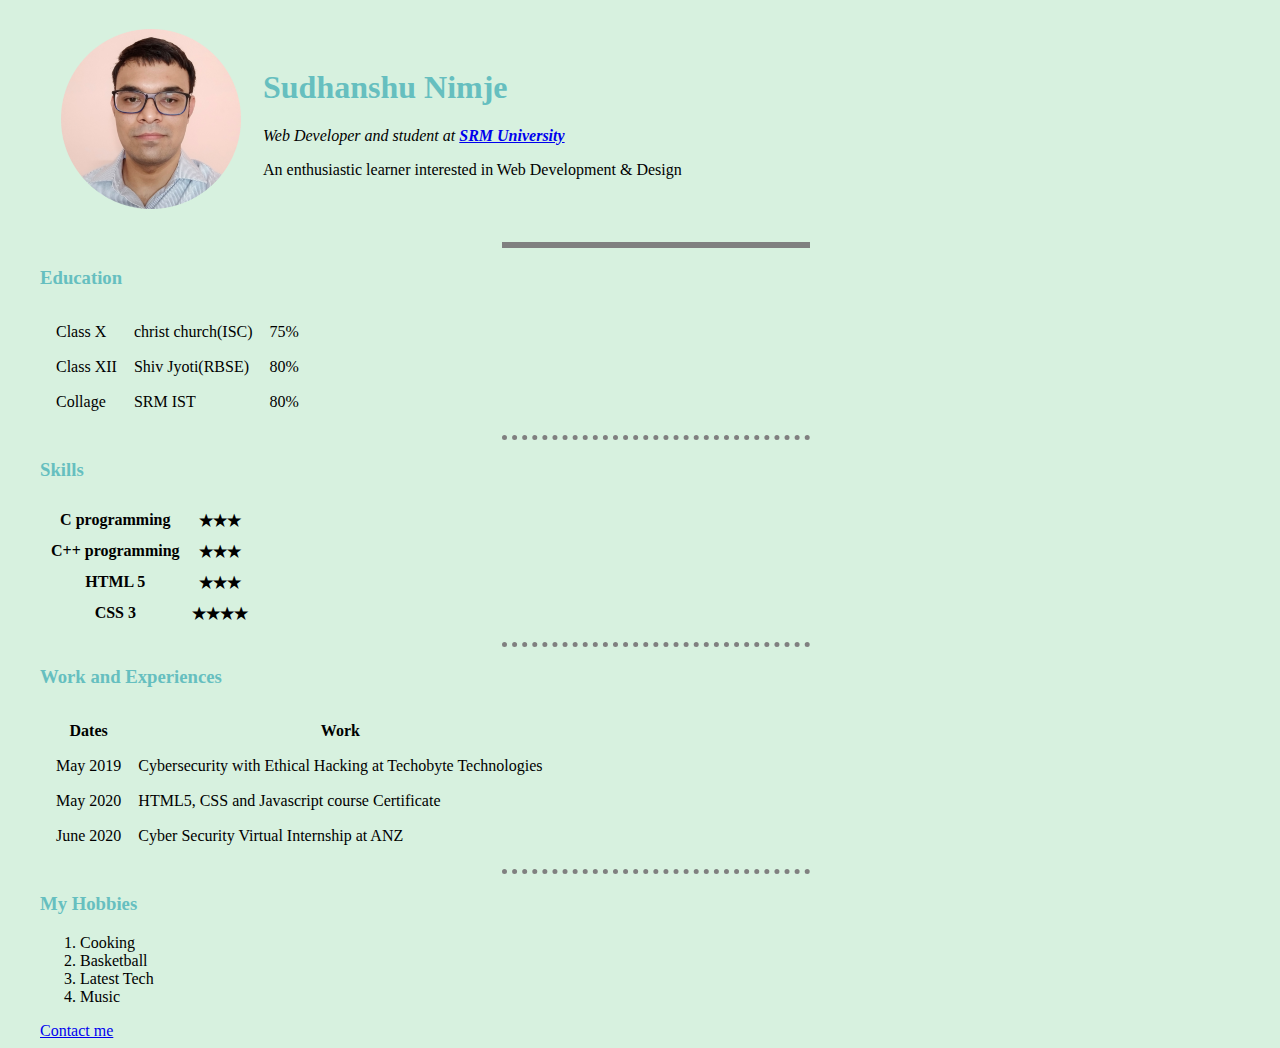
<file: index.html>
<!DOCTYPE html>
<html lang="en">
<head>
    <meta charset="UTF-8">
    <meta name="viewport" content="width=device-width, initial-scale=1.0">
    <title>Sudhanshu's Webpage</title>
    <link rel="stylesheet" href="style.css">
</head>

<body>
    <table cellspacing="20">
        <tr>
            <td><img src="circle-cropped.png" alt="Sudhanshu's profile picture"></td>
            <td><h1>Sudhanshu Nimje</h1>
                <p><em>Web Developer and student at <strong><a href="https://www.srmist.edu.in/">SRM University</a></strong></em></p>
                <p>An enthusiastic learner interested in Web Development & Design</p></td>
        </tr>
    </table>
    
    
    <hr size="3" noshade>
    <h3>Education</h3>
    <table cellspacing="15"> 
        <tr>
            <td>Class X </td>
            <td> christ church(ISC)</td>
            <td>75%</td>
        </tr>
        <tr>
            <td>Class XII </td>
            <td> Shiv Jyoti(RBSE)</td>
            <td>80%</td>
        </tr>
        <tr>
            <td>Collage </td>
            <td> SRM IST</td>
            <td>80%</td>
        </tr>
    </table>

    <hr>
    <h3>Skills</h3>
    <table cellspacing="10">
        <tr>
            <th>C programming</th>
            <th>&#9733;&#9733;&#9733;</th>
        </tr>
        <tr>
            <th>C++ programming</th>
            <th>&#9733;&#9733;&#9733;</th>
        </tr>
        <tr>
            <th>HTML 5</th>
            <th>&#9733;&#9733;&#9733;</th>
        </tr>
        <tr>
            <th>CSS 3</th>
            <th>&#9733;&#9733;&#9733;&#9733;</th>
        </tr>
    </table>
    <hr>
    <h3>Work and Experiences</h3>
    <table cellspacing="15">
        <tr>
            <th>Dates</th>
            <th>Work</th>
        </tr>
        <tr>
            <td>May 2019</td>
            <td>Cybersecurity with Ethical Hacking at Techobyte Technologies</td>
        </tr>
        <tr>
            <td>May 2020</td>
            <td>HTML5, CSS and Javascript course Certificate  </td>
        </tr>
        <tr>
            <td>June 2020</td>
            <td>Cyber Security Virtual Internship at ANZ</td>
        </tr>
    </table>
<hr>
    <h3>My Hobbies</h3>
    <ol>
        <li>Cooking</li>
        <li>Basketball</li>
        <li>Latest Tech</li>
        <li>Music</li>
    </ol>
   <a href="contact.html">Contact me</a>

</body>
</html>
</file>
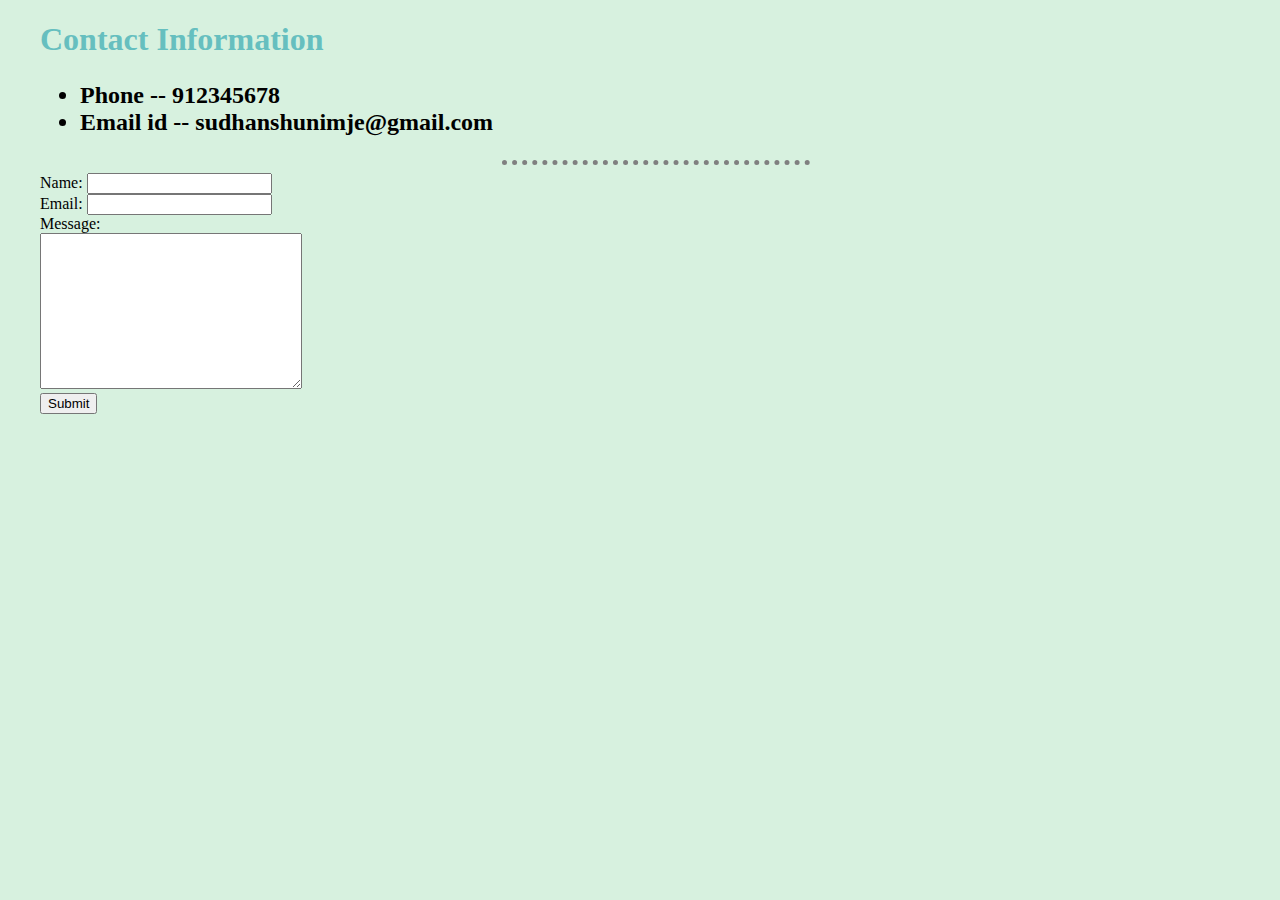
<file: contact.html>
<!DOCTYPE html>
<html lang="en">
<head>
    <meta charset="UTF-8">
    <meta name="viewport" content="width=device-width, initial-scale=1.0">
    <title>Contact me</title>
    <link rel="stylesheet" href="style.css">
</head>
<body>
    <h1>Contact Information</h1>
    <h2><ul>
        <li>Phone -- 912345678</li>
        <li>Email id -- sudhanshunimje@gmail.com</li>
    </ul></h2>
    <hr>
    <form action="mailto:sudhanshunimje@gmail.com" method="post" enctype="text/plain">
        <label> Name:</label>
        <input type="text" name="yourname" value="">
        <br>
        <label> Email:</label>
        <input type="email" name="youremail" value="">
        <br>
        <label> Message:</label>
        <br>
        <textarea name="name"  cols="30" rows="10"></textarea>
        <br>
        <input type="Submit">
    </form>
    
</body>
</html>
</file>
<file: style.css>
body {
    background-color: rgb(215, 241, 223);
    padding-left: 2em;
}
hr {
    border-style: dotted none none;
    width: 25%;
    border-width: 5px;
    border-color: grey;
}
h1 {
    color: #66BFBF;
}
h3 {
    color: #66BFBF;  
}
</file>
